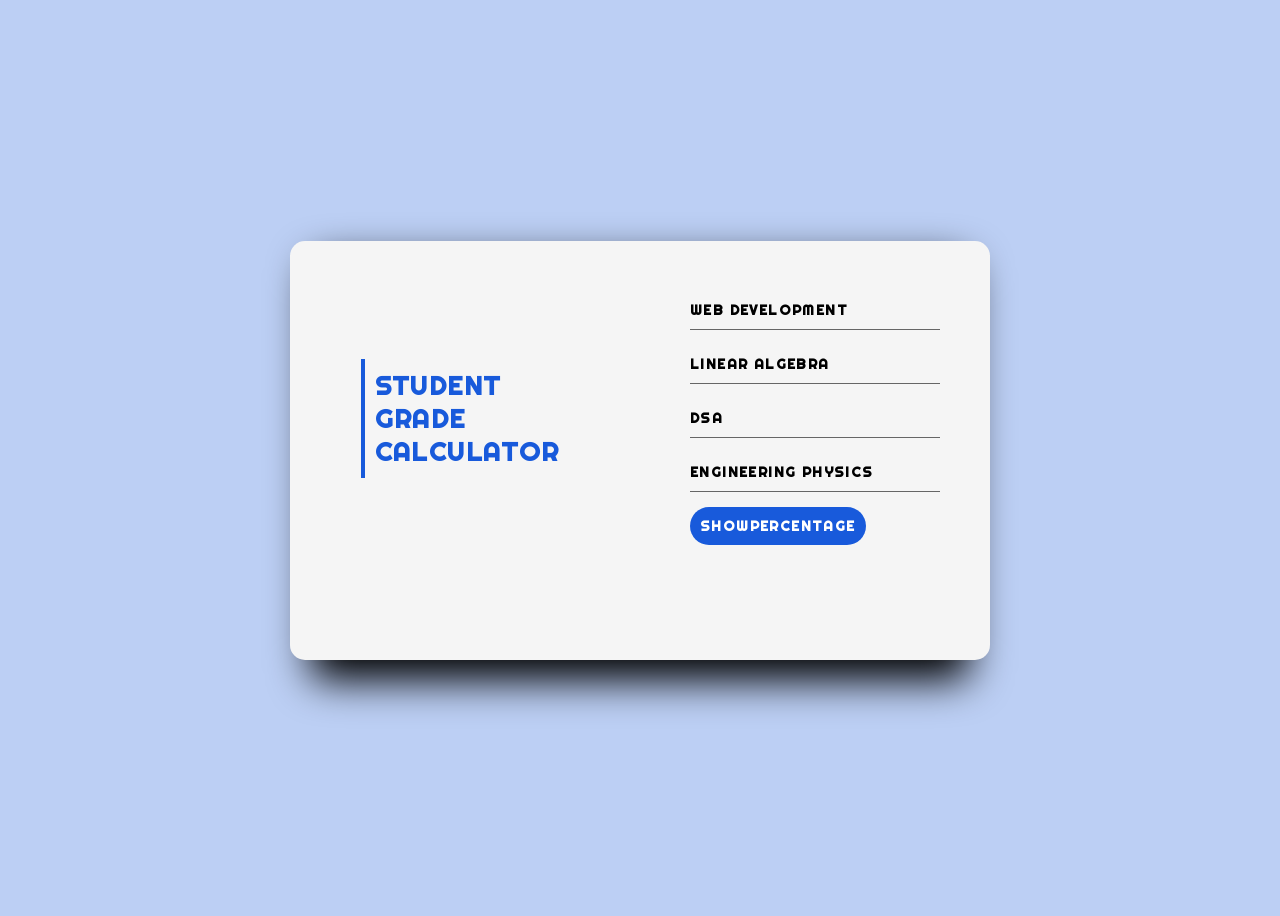
<file: index.html>
<!DOCTYPE html>
<html lang="en">
<head>
	<meta charset="UTF-8">
	<meta name="viewport" content="width=device-width, initial-scale=1.0">
	<title>STUDENT GRADE CALCULATOR</title>
	<link href="https://fonts.googleapis.com/css?family=Righteous&display=swap" rel="stylesheet">
    <link rel="stylesheet" href="grade_calculator.css">
   
</head>
<body>
	<div class="background">
  <div class="container">
    <div class="screen">
      <div class="screen-body">
        <div class="screen-body-item left">
          <div class="app-title">
            <div class="animated infinite pulse">
              Student <br> Grade <br> Calculator
            </div>
          </div>
        </div>
        <div class="screen-body-item">
          <div class="app-form">
            <div class="app-form-group">
              <input type="text" class="app-form-control" placeholder="Web development" id="wd">
            </div>
            <div class="app-form-group">
              <input  type="text"  class="app-form-control"   placeholder="Linear algebra" id="maths">
            </div>
             <div class="app-form-group">
              <input  type="text"  class="app-form-control"   placeholder="DSA" id="comp">
            </div>
            <div class="app-form-group">
              <input  type="text"  class="app-form-control"   placeholder="Engineering physics" id="phy" >
            </div>
            <div > 
              <input type="button" name="" value="showPercentage" class="app-form-button" onclick="calcy()">
            </div>            
          </div>
      </div>

    </div>
      <div class="app-form-group showdata result_pass result_fail">
              <p id="showData" >  </p>
              <p id ="result" > </p>
     </div>
  </div>
</div>

 <script src="grade_calculator.js"></script>

</body>
</html>
</file>
<file: grade_calculator.css>
body {
    background:#bccff4;
    font-size: 12px;
  }
  
  body, button, input {
    font-family: 'Righteous', cursive;
    font-weight: 700;
    letter-spacing: 1.4px;
  }
  
  .background {
    display: flex;
    min-height: 100vh;
  }
  
  .container {
    flex: 0 1 700px;
    margin: auto;
    padding: 10px;
  }
  
  .screen {
    position: relative;
    background: whitesmoke;
    border-radius: 15px;
  }
  
  .screen:after {
    content: '';
    display: block;
    position: absolute;
    top: 0;
    left: 20px;
    right: 20px;
    bottom: 0;
    border-radius: 15px;
    box-shadow: 0 20px 40px black;
    z-index: -1;
  }
  
  .screen-body {
    display: flex;
  }
  
  .screen-body-item {
    flex: 1;
    padding: 50px;
  }
  
  .screen-body-item.left {
    display: flex;
    flex-direction: column;
    justify-content: center;
    align-items: center;
  
  }
  
  .app-title {
    display: flex;
    /*flex-direction: column;*/
    justify-content: center;
    align-items: center;
    color: #185adb;
    font-size: 26px;
    text-transform: uppercase;
    border-left: 4px solid #185adb;
    padding: 10px;
  }
  
  .app-form-group {
    margin-bottom: 15px;
  }
  
  .app-form-group.buttons {
    margin-bottom: 0;
    text-align: right;
  }
  
  .app-form-control {
    width: 100%;
    padding: 10px 0;
    background: none;
    border: none;
    border-bottom: 1px solid #666;
    color: black;
    font-size: 14px;
    text-transform: uppercase;
    outline: none;
    transition: border-color .2s;
  }
  
  .app-form-control::placeholder {
    color:black;
  }
  
  .app-form-control:focus {
    border-bottom-color: black;
  }
  
  .app-form-button {
    padding: 10px;
    background: none;
    border: none;
    border-radius: 20px;
    background-color: #185adb;
    color: white;
    font-size: 14px;
    cursor: pointer;
    outline: none;
    text-transform: uppercase;
  }
  
  .app-form-button:hover {
    color: #bfcbe3;
  }
  
  .showdata{
    text-align: center;
    color: black;
    font-size: 1.2rem;
    padding-top: -10px;
    padding-bottom: 10px;
  }
  
  
  #result{
    text-align: center;
    color: lightskyblue;
    font-size: 1.4rem;
    padding-top: -10px;
    padding-bottom: 10px;
  }
</file>
